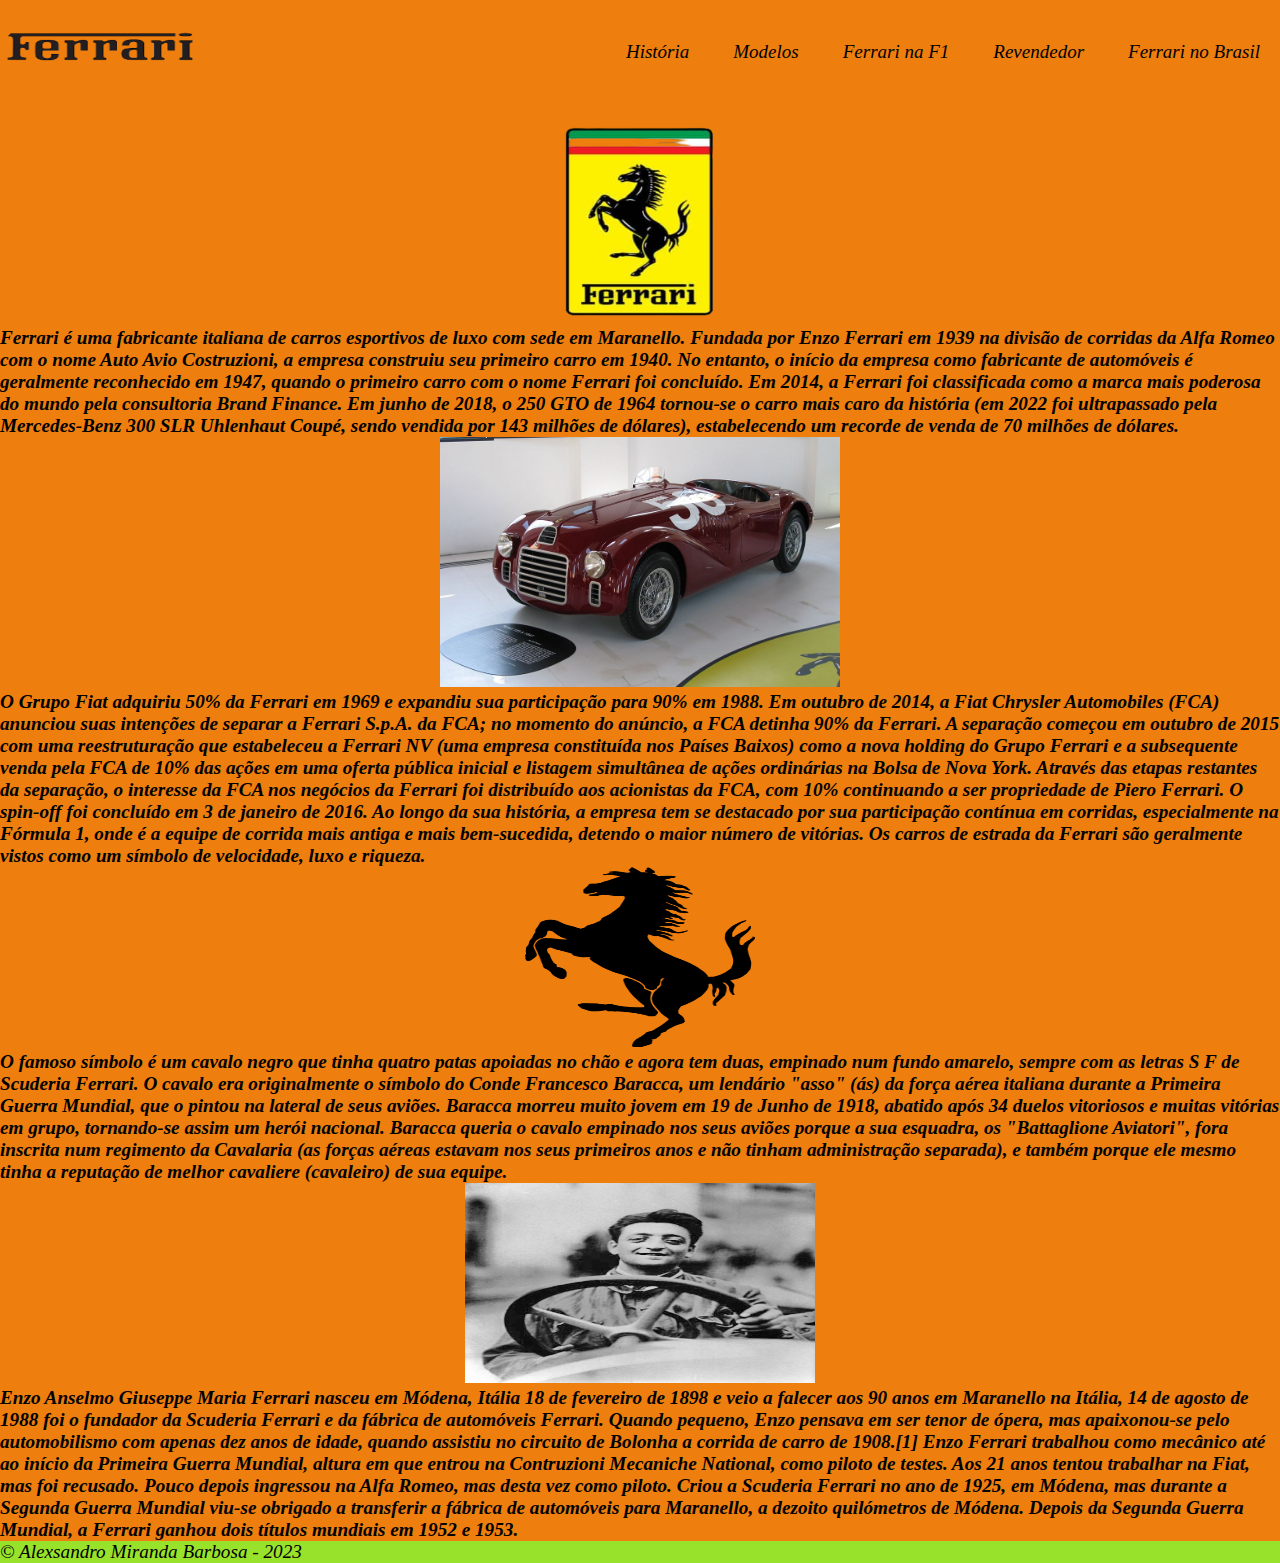
<file: index.html>
<!DOCTYPE html>
<html lang="pt-br">
<head>
    <meta charset="UTF-8">
    <meta name="viewport" content="width=device-width, initial-scale=1.0">
    <link rel="stylesheet" href="style.css">
    <title>História</title>
</head>
<body>
    <div class="container">
        <nav>
            <div class="logo">
               <img src="./assets/nome ferrari sem fundo.png" width="200" height="95"> 
            </div>

            <ul>
                <li><a href="index.html">História</a></li>
                <li><a href="Modelos.html">Modelos</a></li>
                <li><a href="FerrarinaF1.html">Ferrari na F1</a></li>
                <li><a href="Revendedor.html">Revendedor</a></li>
                <li><a href="Ferraribrasil.html">Ferrari no Brasil</a></li>
            </ul>
        </nav>
    </div>
    <br>
        <center><img src="./assets/Ferrari_Logo_Atual sem fundo.png" width="450" height="201"></center>
    <b><p>Ferrari é uma fabricante italiana de carros esportivos de luxo com sede em Maranello. Fundada por Enzo Ferrari em 1939 na divisão de corridas da Alfa Romeo com o nome Auto Avio Costruzioni, a empresa construiu seu primeiro carro em 1940. No entanto, o início da empresa como fabricante de automóveis é geralmente reconhecido em 1947, quando o primeiro carro com o nome Ferrari foi concluído.
Em 2014, a Ferrari foi classificada como a marca mais poderosa do mundo pela consultoria Brand Finance. Em junho de 2018, o 250 GTO de 1964 tornou-se o carro mais caro da história (em 2022 foi ultrapassado pela Mercedes-Benz 300 SLR Uhlenhaut Coupé, sendo vendida por 143 milhões de dólares), estabelecendo um recorde de venda de 70 milhões de dólares. </p></b>
        <center><img src="./assets/Ferrari_125_S_fl.jpg" width="400" height="250"></center>
<b><p>O Grupo Fiat adquiriu 50% da Ferrari em 1969 e expandiu sua participação para 90% em 1988. Em outubro de 2014, a Fiat Chrysler Automobiles (FCA) anunciou suas intenções de separar a Ferrari S.p.A. da FCA; no momento do anúncio, a FCA detinha 90% da Ferrari. A separação começou em outubro de 2015 com uma reestruturação que estabeleceu a Ferrari NV (uma empresa constituída nos Países Baixos) como a nova holding do Grupo Ferrari e a subsequente venda pela FCA de 10% das ações em uma oferta pública inicial e listagem simultânea de ações ordinárias na Bolsa de Nova York. Através das etapas restantes da separação, o interesse da FCA nos negócios da Ferrari foi distribuído aos acionistas da FCA, com 10% continuando a ser propriedade de Piero Ferrari.  O spin-off foi concluído em 3 de janeiro de 2016. 
Ao longo da sua história, a empresa tem se destacado por sua participação contínua em corridas, especialmente na Fórmula 1, onde é a equipe de corrida mais antiga e mais bem-sucedida, detendo o maior número de vitórias. Os carros de estrada da Ferrari são geralmente vistos como um símbolo de velocidade, luxo e riqueza. </p></b>
        <center><img src="./assets/cavalinho_ferrari.png" width="230" height="180"></center>
<b><p>O famoso símbolo é um cavalo negro que tinha quatro patas apoiadas no chão e agora tem duas, empinado num fundo amarelo, sempre com as letras S F de Scuderia Ferrari. O cavalo era originalmente o símbolo do Conde Francesco Baracca, um lendário "asso" (ás) da força aérea italiana durante a Primeira Guerra Mundial, que o pintou na lateral de seus aviões. Baracca morreu muito jovem em 19 de Junho de 1918, abatido após 34 duelos vitoriosos e muitas vitórias em grupo, tornando-se assim um herói nacional. Baracca queria o cavalo empinado nos seus aviões porque a sua esquadra, os "Battaglione Aviatori", fora inscrita num regimento da Cavalaria (as forças aéreas estavam nos seus primeiros anos e não tinham administração separada), e também porque ele mesmo tinha a reputação de melhor cavaliere (cavaleiro) de sua equipe.</p></b>
        <center><img src="./assets/Enzo_Ferrari.jpg" width="350" height="200"></center>

    <b><p>Enzo Anselmo Giuseppe Maria Ferrari nasceu em Módena, Itália 18 de fevereiro de 1898 e veio a falecer aos 90 anos em Maranello na Itália, 14 de agosto de 1988 foi o fundador da Scuderia Ferrari e da fábrica de automóveis Ferrari.
Quando pequeno, Enzo pensava em ser tenor de ópera, mas apaixonou-se pelo automobilismo com apenas dez anos de idade, quando assistiu no circuito de Bolonha a corrida de carro de 1908.[1] Enzo Ferrari trabalhou como mecânico até ao início da Primeira Guerra Mundial, altura em que entrou na Contruzioni Mecaniche National, como piloto de testes. Aos 21 anos tentou trabalhar na Fiat, mas foi recusado. Pouco depois ingressou na Alfa Romeo, mas desta vez como piloto. Criou a Scuderia Ferrari no ano de 1925, em Módena, mas durante a Segunda Guerra Mundial viu-se obrigado a transferir a fábrica de automóveis para Maranello, a dezoito quilómetros de Módena. Depois da Segunda Guerra Mundial, a Ferrari ganhou dois títulos mundiais em 1952 e 1953.</p></b>

        <footer>
            <p>&copy; Alexsandro Miranda Barbosa - 2023</p>
        </footer>
</body>
</html>
</file>
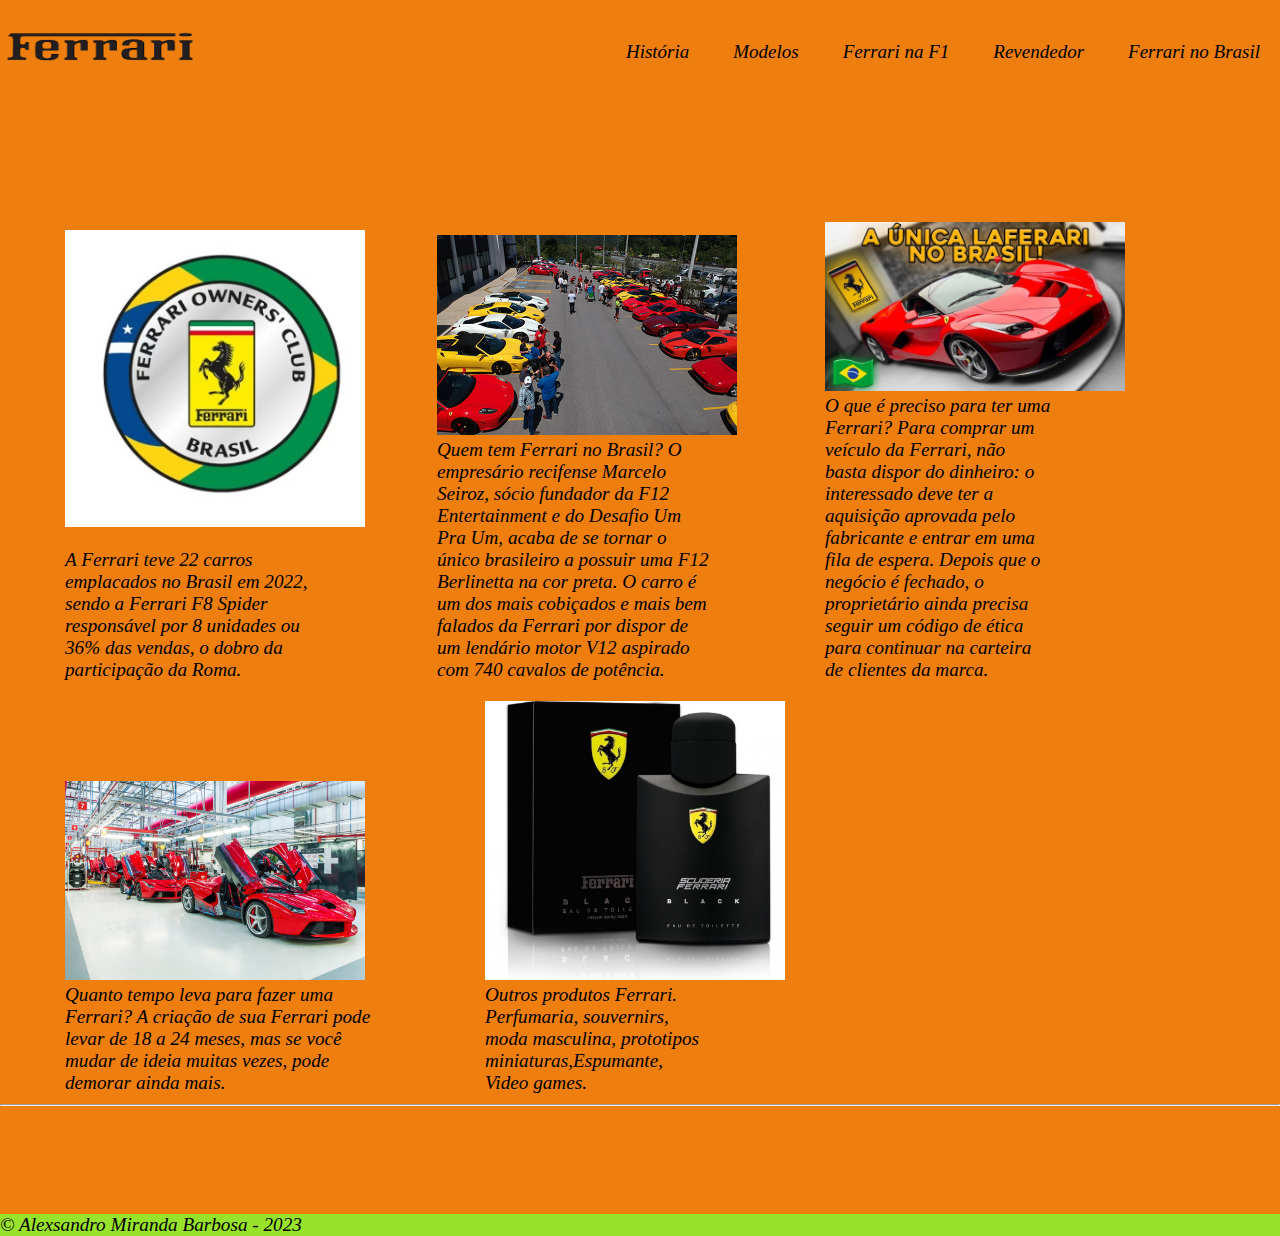
<file: Ferraribrasil.html>
<!DOCTYPE html>
<html lang="en">
<head>
    <meta charset="UTF-8">
    <meta name="viewport" content="width=device-width, initial-scale=1.0">
    <link rel="stylesheet" href="style.css">
    <title>Ferrari no Brasil</title>
</head>
<body>
    <div class="container">
        <nav>
            <div class="logo">
                <img src="./assets/nome ferrari sem fundo.png" width="200" height="95">
            </div>

            <ul>
                <li><a href="index.html">História</a></li>
                <li><a href="Modelos.html">Modelos</a></li>
                <li><a href="FerrarinaF1.html">Ferrari na F1</a></li>
                <li><a href="Revendedor.html">Revendedor</a></li>
                <li><a href="Ferraribrasil.html">Ferrari no Brasil</a></li>
            </ul>
        </nav>
    </div>
    <br>
    <br>
    <br>
    <br>
    <br>
    <br>
    <div class="img" style="width: 18rem;">
        <img src="./assets/Logo_clube_ferrari_brasil.jpg" width="250" style="display: inline-block; width: 300px;">
    <div class="card-body"><br>
        <p class="card-text">A Ferrari teve 22 carros emplacados no Brasil em 2022, sendo a Ferrari F8 Spider responsável por 8 unidades ou 36% das vendas, o dobro da participação da Roma.</p>
    </div>
    </div>
    <div class="img" style="width: 19rem;">
        <img src="./assets/clube_ferrari_brasil.jpg" width="250" style="display: inline-block; width: 300px;">
            <p class="card-text">Quem tem Ferrari no Brasil? O empresário recifense Marcelo Seiroz, sócio fundador da F12 Entertainment e do Desafio Um Pra Um, acaba de se tornar o único brasileiro a possuir uma F12 Berlinetta na cor preta. O carro é um dos mais cobiçados e mais bem falados da Ferrari por dispor de um lendário motor V12 aspirado com 740 cavalos de potência.</p>
    </div>
        </div>
    <div class="img" style="width: 16rem;">
        <img src="./assets/maxresdefault.jpg " width="250" style="display: inline-block; width: 300px;">
            <p class="card-text">O que é preciso para ter uma Ferrari?
Para comprar um veículo da Ferrari, não basta dispor do dinheiro: o interessado deve ter a aquisição aprovada pelo fabricante e entrar em uma fila de espera. Depois que o negócio é fechado, o proprietário ainda precisa seguir um código de ética para continuar na carteira de clientes da marca.</p>
    </div>
        </div>
    <div class="img" style="width: 21rem;">
        <img src="./assets/ferria-natural_fabrica.jpg" width="250" style="display: inline-block; width: 300px;">
            <p class="card-text">Quanto tempo leva para fazer uma Ferrari?
A criação de sua Ferrari pode levar de 18 a 24 meses, mas se você mudar de ideia muitas vezes, pode demorar ainda mais.
</p>
    </div>
    <div class="img" style="width: 16rem;">
        <img src="./assets/ferrari perfume.jpg " width="250" style="display: inline-block; width: 300px;">
            <p class="card-text">Outros produtos Ferrari. 
                Perfumaria, souvernirs, moda masculina, prototipos miniaturas,Espumante, Video games.
</p>
    </div><hr>
    <br>
    <br>
    <br>
    <br>
    <br>
    <br>
            <footer>
                    <p>&copy; Alexsandro Miranda Barbosa - 2023</p>
            </footer>

</body>
</html>
</file>
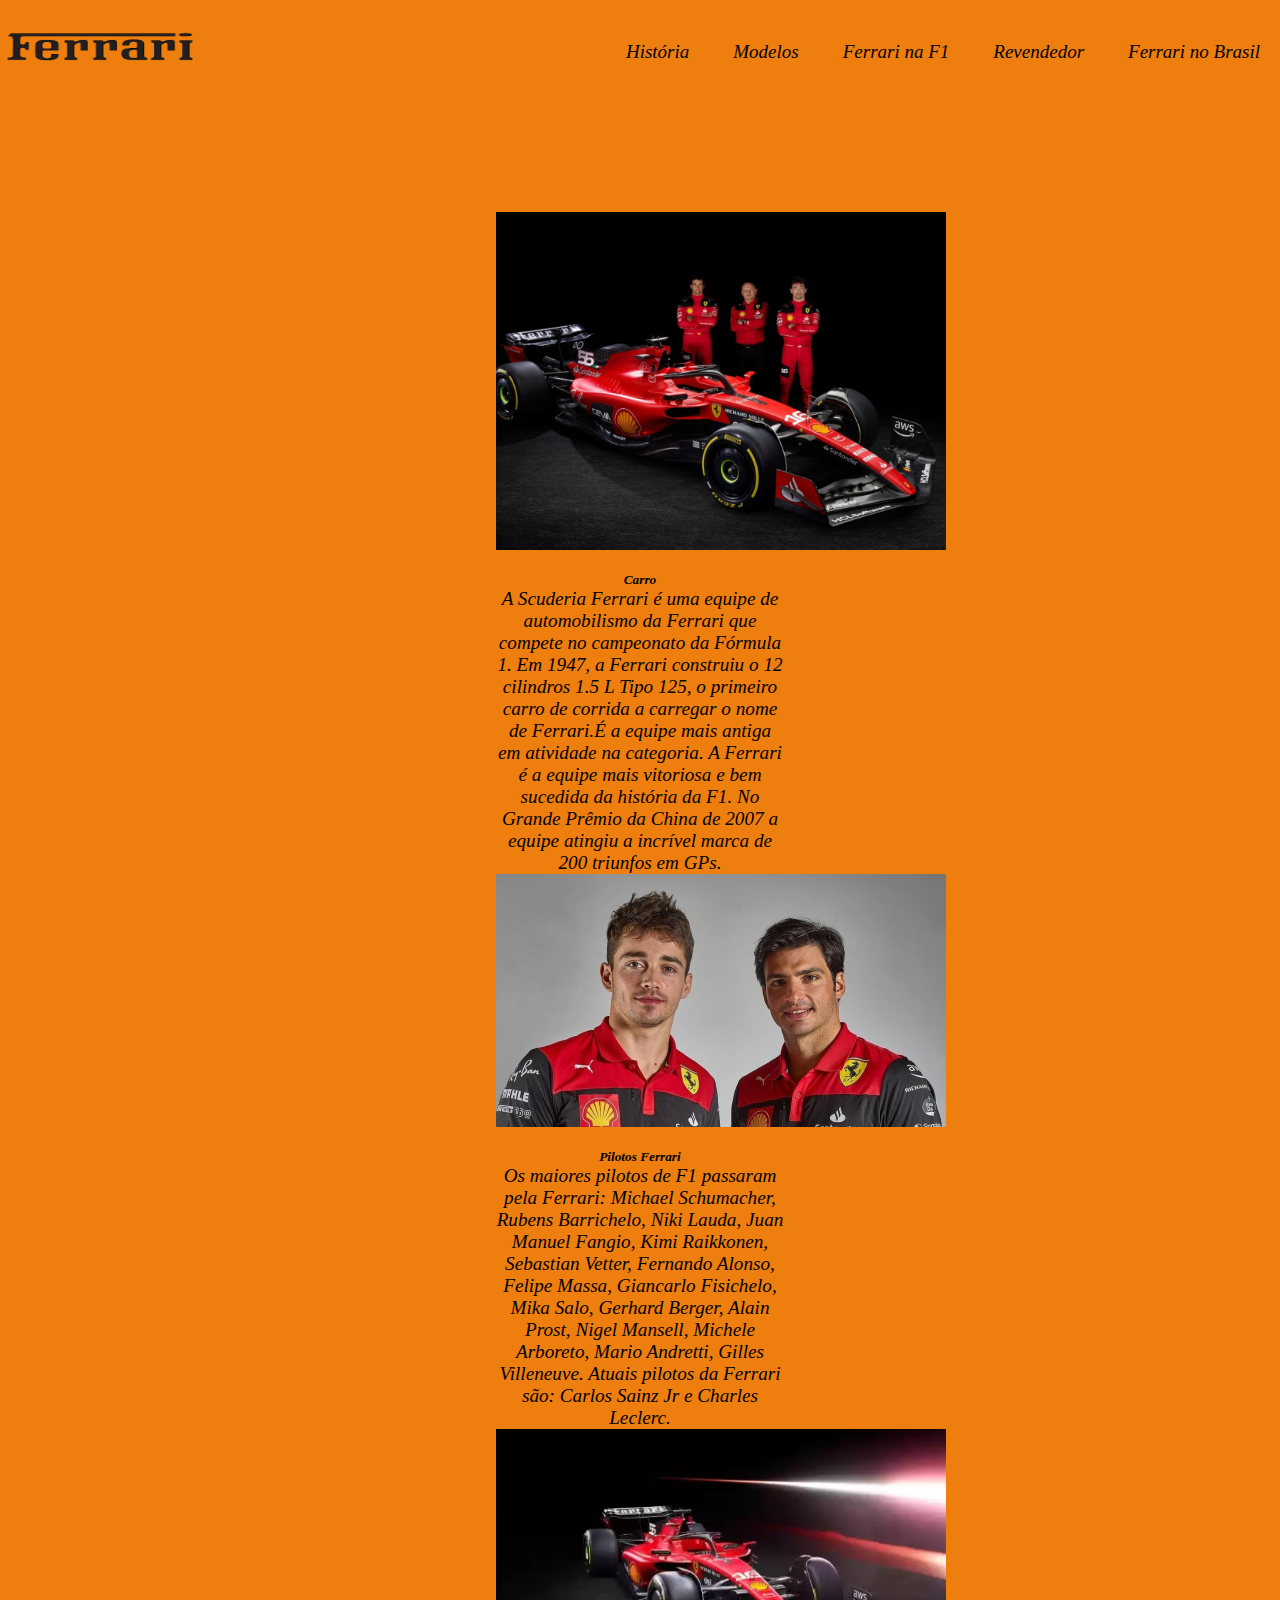
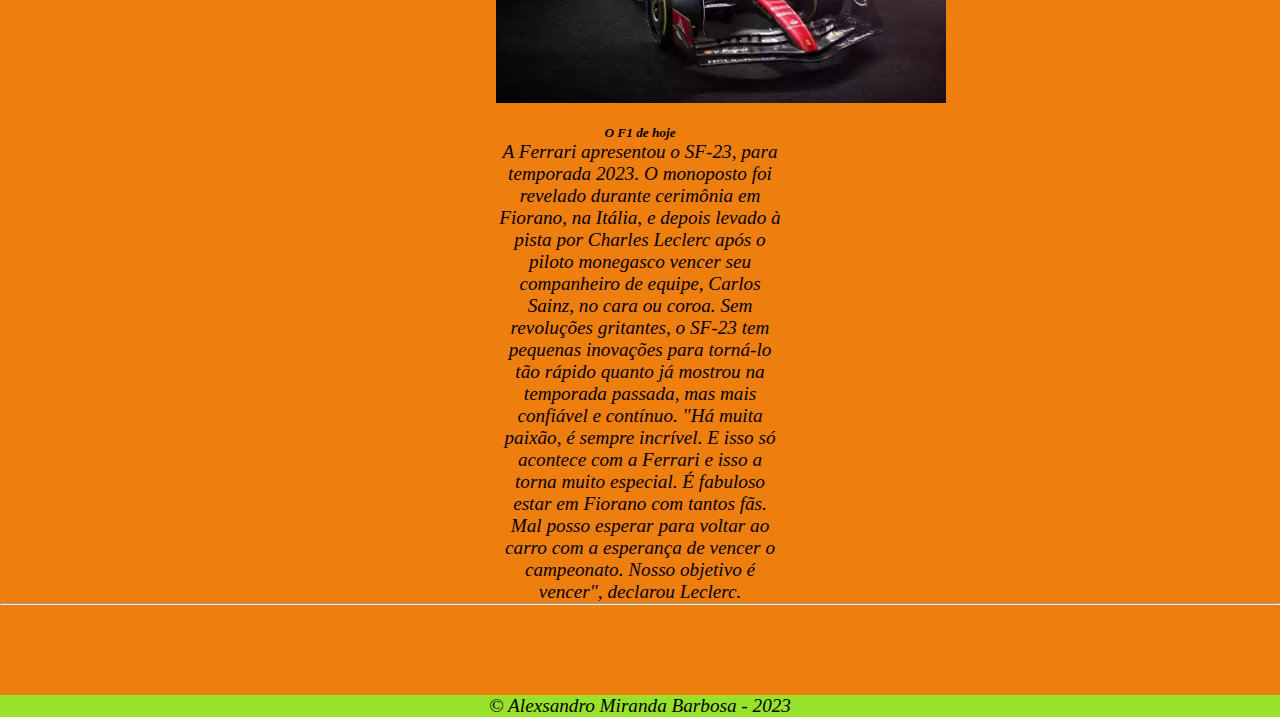
<file: FerrarinaF1.html>
<!DOCTYPE html>
<html lang="pt-br">
<head>
    <meta charset="UTF-8">
    <meta name="viewport" content="width=device-width, initial-scale=1.0">
    <link rel="stylesheet" href="style.css">
    <title>F1</title>
</head>
<body>
    <div class="container">
        <nav>
            <div class="logo">
                <img src="./assets/nome ferrari sem fundo.png" width="200" height="95">
            </div>

            <ul>
                <li><a href="index.html">História</a></li>
                <li><a href="Modelos.html">Modelos</a></li>
                <li><a href="FerrarinaF1.html">Ferrari na F1</a></li>
                <li><a href="Revendedor.html">Revendedor</a></li>
                <li><a href="Ferraribrasil.html">Ferrari no Brasil</a></li>
            </ul>
        </nav>
    </div>
    <br>
    <br>
    <br>
    <br>
    <br>
    <br>
    <center><div class="FerrarinaF1" style="width: 18rem;">
            <img src="./assets/33993m3-preview.jpg" width="250" style="display: inline-block; width: 450px;">
        <div class="card-body"><br>
            <h5 class="FerrarinaF1!">Carro</h5>
            <p class="card-text">A Scuderia Ferrari é uma equipe de automobilismo da Ferrari que compete no campeonato da Fórmula 1. Em 1947, a Ferrari construiu o 12 cilindros 1.5 L Tipo 125, o primeiro carro de corrida a carregar o nome de Ferrari.É a equipe mais antiga em atividade na categoria. A Ferrari é a equipe mais vitoriosa e bem sucedida da história da F1. No Grande Prêmio da China de 2007 a equipe atingiu a incrível marca de 200 triunfos em GPs.</p>
            </div>
        </div>
        <div class="FerrarinaF1" style="width: 18rem;">
            <img src="./assets/charles-leclerc-e-carlos-sainz-dupla-de-pilotos-da-ferrari-1.jpg" width="250" style="display: inline-block; width: 450px;">
            <div class="card-body"><br>
                <h5 class="FerrarinaF1!">Pilotos Ferrari</h5>
                <p class="card-text">Os maiores pilotos de F1 passaram pela Ferrari: Michael Schumacher, Rubens Barrichelo, Niki Lauda, Juan Manuel Fangio, Kimi Raikkonen, Sebastian Vetter, Fernando Alonso, Felipe Massa, Giancarlo Fisichelo, Mika Salo, Gerhard Berger, Alain Prost, Nigel Mansell,  Michele Arboreto, Mario Andretti, Gilles Villeneuve. Atuais pilotos da Ferrari são: Carlos Sainz Jr e Charles Leclerc. </p>
            </div>
            </div>
                <div class="FerrarinaF1" style="width: 18rem;">
                    <img src="./assets/ferrari-F1.jpg" width="250" style="display: inline-block; width: 450px;">
                <div class="card-body"><br>
                    <h5 class="FerrarinaF1!">O F1 de hoje</h5>
                    <p class="card-text"> A Ferrari apresentou o SF-23, para temporada 2023. O monoposto foi revelado durante cerimônia em Fiorano, na Itália, e depois levado à pista por Charles Leclerc após o piloto monegasco vencer seu companheiro de equipe, Carlos Sainz, no cara ou coroa. 
Sem revoluções gritantes, o SF-23 tem pequenas inovações para torná-lo tão rápido quanto já mostrou na temporada passada, mas mais confiável e contínuo. 
"Há muita paixão, é sempre incrível. E isso só acontece com a Ferrari e isso a torna muito especial. É fabuloso estar em Fiorano com tantos fãs. Mal posso esperar para voltar ao carro com a esperança de vencer o campeonato. Nosso objetivo é vencer", declarou Leclerc.</p>
                </div>
                </div>
                </div><hr>
        <br>
        <br>
        <br>
        <br>
        <br>
                <footer>
                    <p>&copy; Alexsandro Miranda Barbosa - 2023</p>
                </footer>
</body>
</html>
</file>
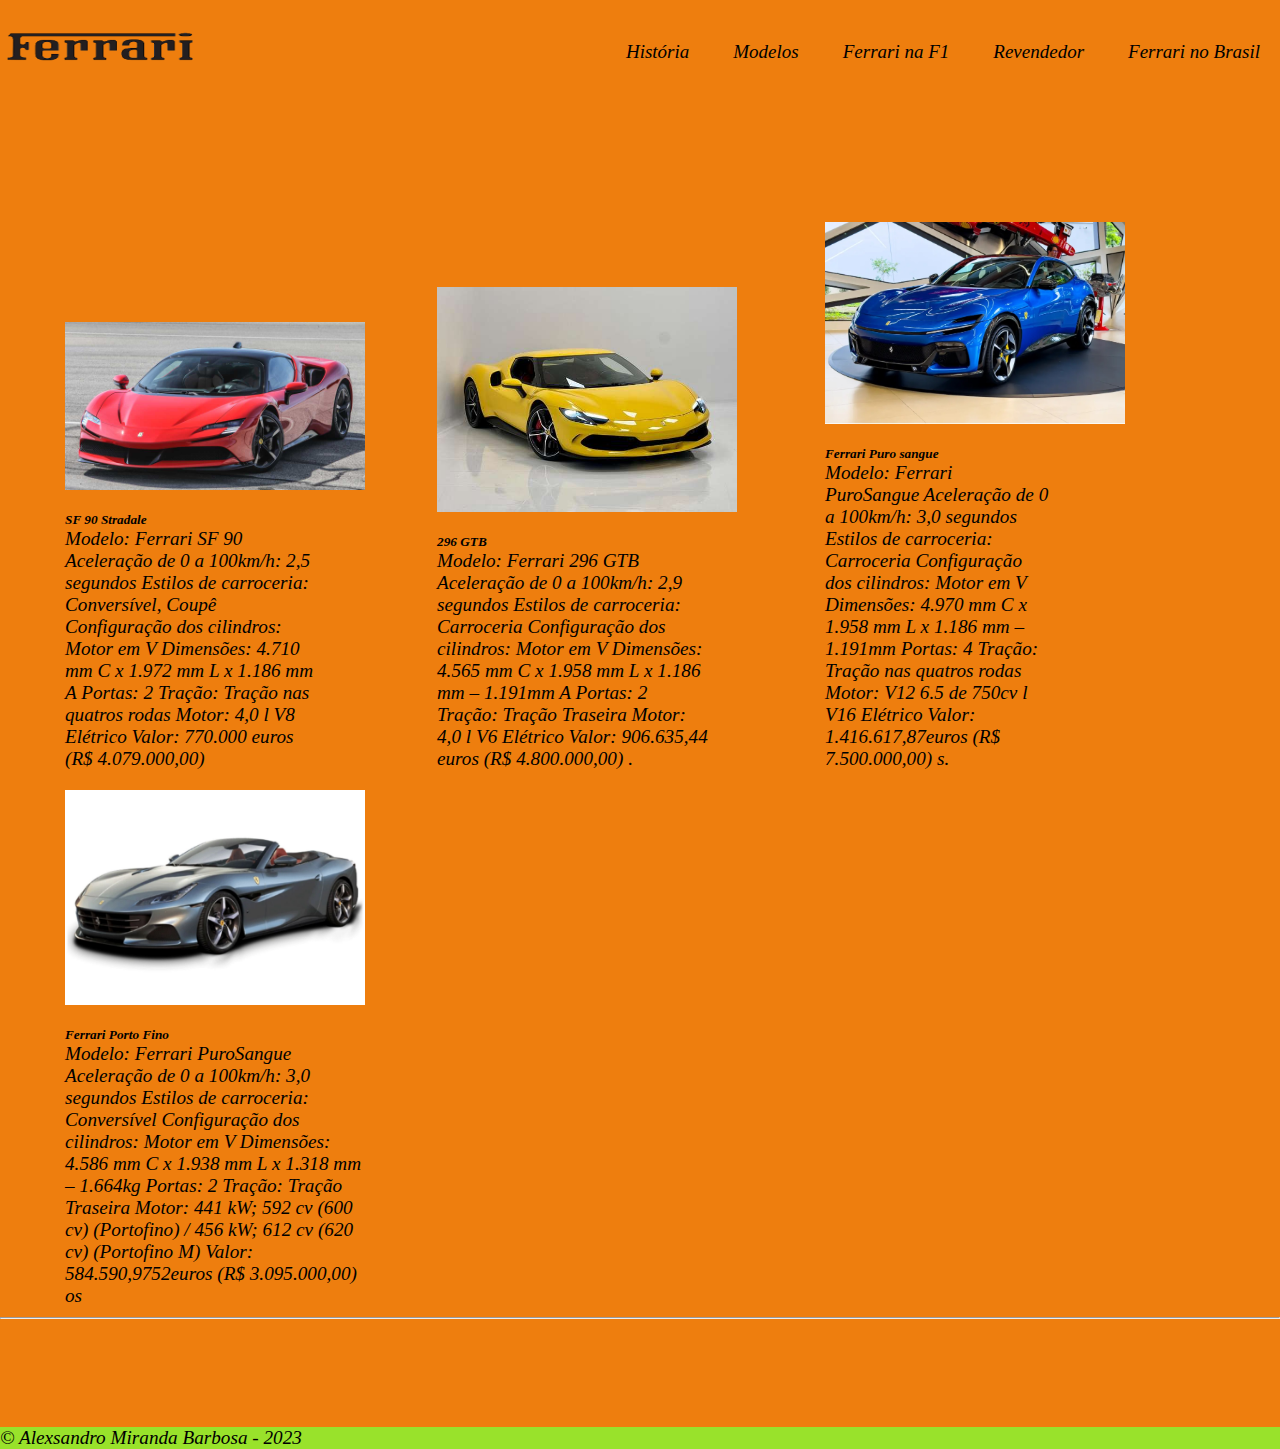
<file: Modelos.html>
<!DOCTYPE html>
<html lang="en">
<head>
    <meta charset="UTF-8">
    <meta name="viewport" content="width=device-width, initial-scale=1.0">
    <link rel="stylesheet" href="style.css">
    <title>Modelos</title>
</head>
<body>
    <div class="container">
        <nav>
            <div class="logo">
                <img src="./assets/nome ferrari sem fundo.png" width="200" height="95">
            </div>

            <ul>
                <li><a href="index.html">História</a></li>
                <li><a href="Modelos.html">Modelos</a></li>
                <li><a href="FerrarinaF1.html">Ferrari na F1</a></li>
                <li><a href="Revendedor.html">Revendedor</a></li>
                <li><a href="Ferraribrasil.html">Ferrari no Brasil</a></li>
            </ul>
        </nav>
    </div>
    <br>
    <br>
    <br>
    <br>
    <br>
    <br>
    <div class="card" style="width: 18rem;">
    <img src="./assets/ferrari-sf90-stradale-la-prova vermelha.jpg" width="250" style="display: inline-block; width: 300px;">
    <div class="card-body"><br>
        <h5 class="Modelos!">SF 90 Stradale</h5>
        <p class="card-text"> Modelo: Ferrari SF 90
Aceleração de 0 a 100km/h: 2,5 segundos
Estilos de carroceria: Conversível, Coupê
Configuração dos cilindros: Motor em V 
Dimensões: 4.710 mm C x 1.972 mm L x 1.186 mm A
Portas: 2
Tração: Tração nas quatros rodas 
Motor: 4,0 l V8 Elétrico
Valor: 770.000 euros (R$ 4.079.000,00)
</p>
    </div>
    </div>
    <div class="card" style="width: 19rem;">
        <img src="./assets/ferrari-296-gtb-amarelo.jpg" width="250" style="display: inline-block; width: 300px;">
        <div class="card-body"><br>
            <h5 class="Modelos!">296 GTB</h5>
            <p class="card-text"> Modelo: Ferrari 296 GTB
Aceleração de 0 a 100km/h: 2,9 segundos
Estilos de carroceria: Carroceria
Configuração dos cilindros: Motor em V 
Dimensões: 4.565 mm C x 1.958 mm L x 1.186 mm – 1.191mm A
Portas: 2
Tração: Tração Traseira 
Motor: 4,0 l V6 Elétrico
Valor: 906.635,44 euros (R$ 4.800.000,00)
.</p>
        </div>
        </div>
            <div class="card" style="width: 16rem;">
                <img src="./assets/ferrari-purosangue.jpg" width="250" style="display: inline-block; width: 300px;">
            <div class="card-body"><br>
                <h5 class="Modelos!">Ferrari Puro sangue</h5>
                <p class="card-text"> Modelo: Ferrari PuroSangue
Aceleração de 0 a 100km/h: 3,0 segundos
Estilos de carroceria: Carroceria
Configuração dos cilindros: Motor em V 
Dimensões: 4.970 mm C x 1.958 mm L x 1.186 mm – 1.191mm 
Portas: 4
Tração: Tração nas quatros rodas 
Motor: V12 6.5 de 750cv l V16 Elétrico
Valor: 1.416.617,87euros (R$ 7.500.000,00)
s.</p>
            </div>
            </div>
            <div class="card" style="width: 21rem;">
                <img src="./assets/FERRARI-PORTOFINO-2023.jpg" width="250" style="display: inline-block; width: 300px;">
            <div class="card-body"><br>
                <h5 class="Modelos!">Ferrari Porto Fino</h5>
                <p class="card-text"> Modelo: Ferrari PuroSangue
Aceleração de 0 a 100km/h: 3,0 segundos
Estilos de carroceria: Conversível 
Configuração dos cilindros: Motor em V 
Dimensões: 4.586 mm C x 1.938 mm L x 1.318 mm – 1.664kg 
Portas: 2
Tração: Tração Traseira 
Motor: 441 kW; 592 cv (600 cv) (Portofino) / 456 kW; 612 cv (620 cv) (Portofino M)
Valor: 584.590,9752euros (R$ 3.095.000,00)
os</p>
            
        </div>
    </div><hr>
    <br>
    <br>
    <br>
    <br>
    <br>
    <br>
    
            <footer>
                <p>&copy Alexsandro Miranda Barbosa - 2023</p>
            </footer>
</body>
</html>
</file>
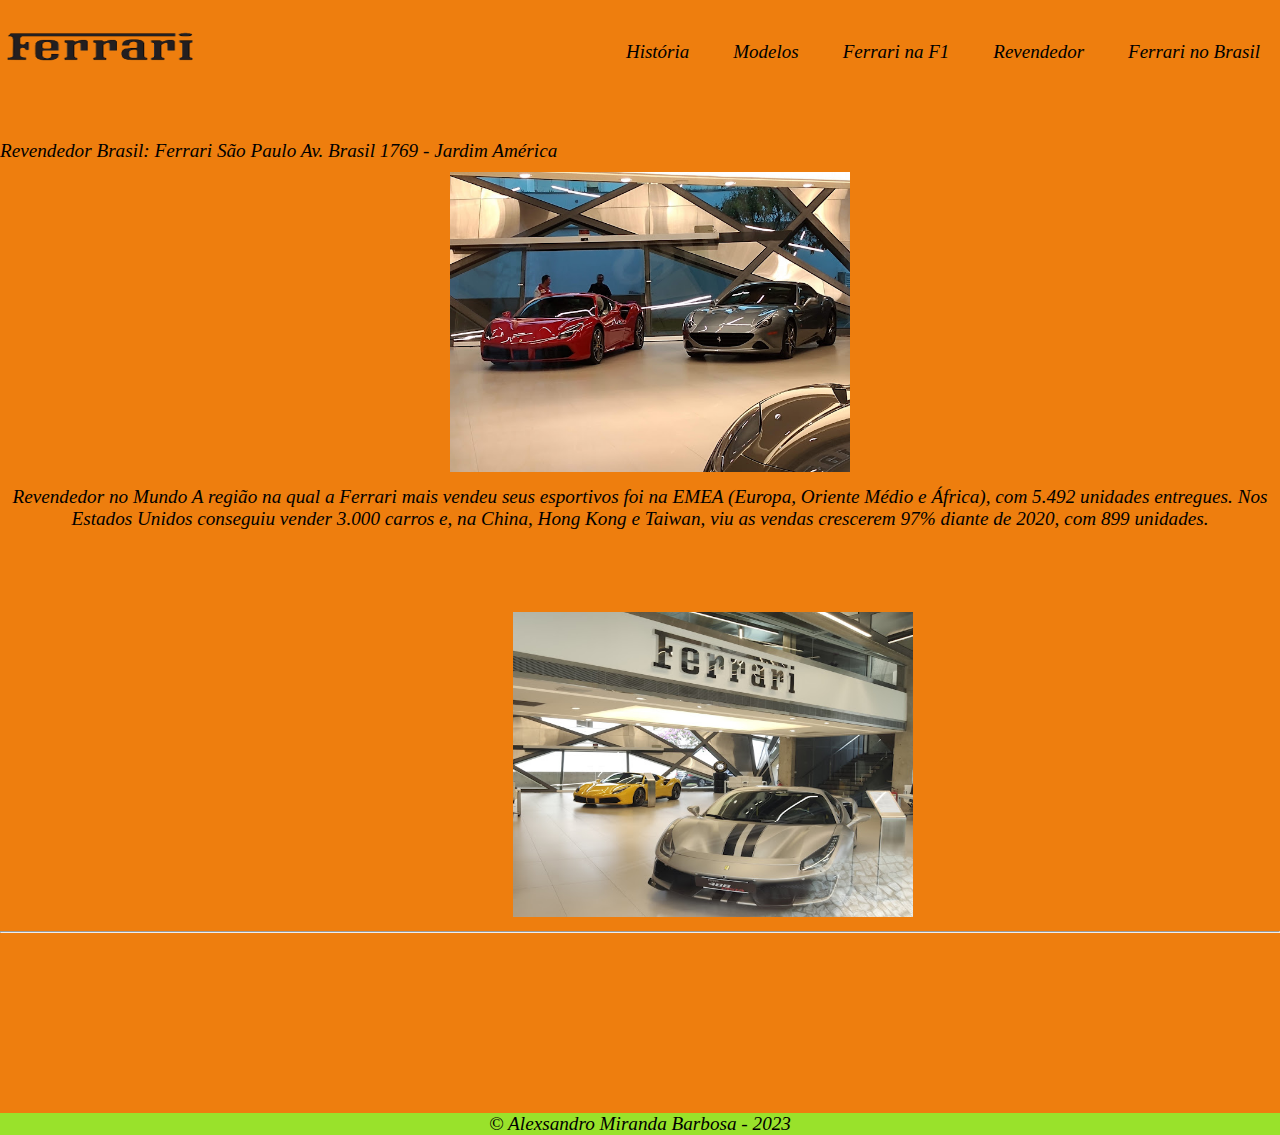
<file: Revendedor.html>
<!DOCTYPE html>
<html lang="pt-br">
<head>
    <meta charset="UTF-8">
    <meta name="viewport" content="width=device-width, initial-scale=1.0">
    <link rel="stylesheet" href="style.css">
    <title>Revendedor</title>
</head>
<body>
    <div class="container">
        <nav>
            <div class="logo">
                <img src="./assets/nome ferrari sem fundo.png" width="200" height="95">
            </div>

            <ul>
                <li><a href="index.html">História</a></li>
                <li><a href="Modelos.html">Modelos</a></li>
                <li><a href="FerrarinaF1.html">Ferrari na F1</a></li>
                <li><a href="Revendedor.html">Revendedor</a></li>
                <li><a href="Ferraribrasil.html">Ferrari no Brasil</a></li>
            </ul>
        </nav>
        <br>
        <br>
    </div>
    <P>Revendedor Brasil:
        Ferrari São Paulo
        Av. Brasil 1769 - Jardim América
    </P>

    <center><div class="img" style="width: 30rem;">
        <img src="./assets/revendedor 1 1.jpg" width="200" style="display: inline-block; width: 400px;">
        </div>

    <p>
        Revendedor no Mundo
        A região na qual a Ferrari mais vendeu seus esportivos foi na EMEA (Europa, Oriente Médio e África), com 5.492 unidades entregues. Nos Estados Unidos conseguiu vender 3.000 carros e, na China, Hong Kong e Taiwan, viu as vendas crescerem 97% diante de 2020, com 899 unidades.
    </p>
    <br>
    <br>
    <br>
    <br>
    <center><div class="img" style="width: 19rem;">
            <img src="./assets/revendedor 1.jpg" width="200" height="305" style="display: inline-block; width: 400px;">
            </div><hr><br>
    <br>
    <br>
    <br>
    <br>
    <br>
    <br>
    <br>
    <br>
    <br>
            <footer>
                    <p>&copy; Alexsandro Miranda Barbosa - 2023</p>
            </footer>
</body>
</html>
</file>
<file: style.css>
*{
    margin: 0;
    padding: 0;
    box-sizing: border-box;
}
body{
    background-color: rgb(238, 126, 14);
    background-position: center;
    background-size: cover;
    background-repeat: no-repeat;
    min-height: 100vh;
}
.conteiner{
    max-width: 1400px;
    padding: 3%;
    margin: 0 auto;
}
nav{
    display: flex;
    align-items: center;
    justify-content: space-between;

}
nav .logo{
    font-size: 35px;
    font-style: italic;
    color: white;
    font-weight: bold;
}
nav ul{
    list-style: none;
    
}
nav ul li{
    display: inline-block;
}
nav ul li a{
    font-style: italic;
    padding: 10px 20px;
    text-decoration: none;
    font-size: 19px;
    color: rgb(0, 0, 0);
    border-radius: 30px;
    transition: 0.6s;

}
nav ul li a:hover{
    background-color: rgb(0, 123, 255);
}

h1{
color: rgb(0, 0, 0);
}
p {
    font-size: larger;
    font-style: italic;
    color: black;
}
div{
    font-style: italic;
}
.card {
    display:inline-block;
    padding: 10px 15px;
    margin-left: 50px;
    margin-right: 30px;
}
.culinária{
    display: inline-block;
    padding: 10px 15px;
    margin-left: 50px;
    margin-right: 30px;
}
.clima{
    display: inline-block;
    padding: 10px 15px;
    margin-left: 50px;
    margin-right: 30px;
}
.img {
    display: inline-block;
    padding: 10px 15px;
    margin-left: 50px;
    margin-right: 30px;
}
.h4{
    font-style: italic;
}
footer{
    background-color: rgb(153, 226, 43);
</file>
